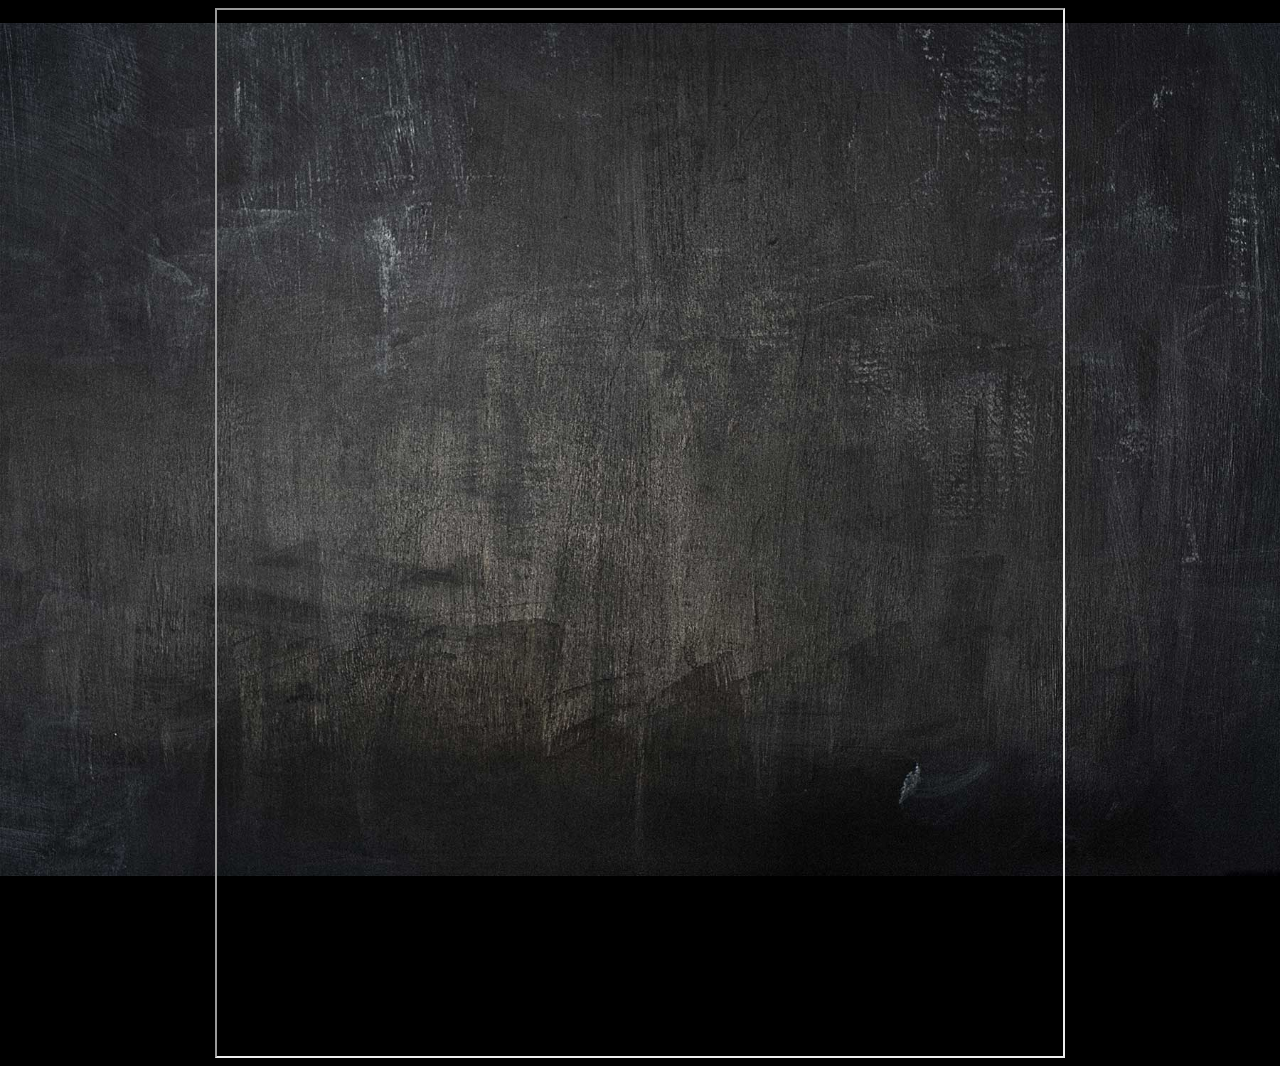
<file: resume.html>
<!doctype html>
<html lang="en-us">

<head>
  <meta charset="UTF-8">
  <title>Resume | Blake Marter</title>
  <meta name="viewport" content="width=device-width, initial-scale=1">
  <link rel="stylesheet" type="text/css" href="assets/css/style.css">

  <script src="assets/app.js"></script>
</head>

<body>

  <div class="portfolio-background">
    <div class=container>
      <iframe src="assets/images/BlakeMarterResume.pdf" target="_blank" height="1050" width="850"
        style="margin-left: auto; margin-right: auto; display: block"></iframe>
    </div>
  </div>
</body>

</html>
</file>
<file: assets/css/style.css>
body {
  font-family: 'IM Fell Double Pica SC', serif;
  font-size: 20px;
  line-height: 34px;
  color: #777777;
  background-image: url("../images/standard_background2.jpg");
  background-size: 100%;
  background-repeat: no-repeat;
  background-attachment: fixed;
  background-position: center;
  background-color: #000000;
}

* {
  box-sizing: border-box;
}

/* general */

.container {
  width: 100%;
  max-width: 960px;
  margin: 0 auto;
  clear: both;
}
.container2 {
  width: 100%;
  max-width: 960px;
  margin: 0 auto;
  clear: both;
}

h1,
h2,
h3,
p {
  margin-bottom: 20px;
}
p {
  
font-family: 'Crimson Text', serif;
}

p:last-child {
  margin-bottom: 0;
}

h1,
h2,
h3 {
  /* font-family: Georgia, Times, "Times New Roman", serif; */
  font-family: 'IM Fell Double Pica SC', serif;
  font-weight: 700;
  color: #310707;
}

h1 {
  padding-bottom: 20px;
  font-size: 30px;
  line-height: 49px;
  border-bottom: 3px solid #dddddd;
}

h2,
h3 {
  font-size: 22px;
}

/* header */

#masthead {
  position: fixed;
  z-index: 99;
  width: 100%;
  margin: 0 0 30px;
  overflow: auto;
  color: #ffffff;
  background: #ffffff;
  top: 0;
  left: 0;
}
header {
  border-bottom: 1px solid #999;
}

#logo {
  float: left;
  width: 250px;
  height: 90px;
  font-family: 'IM Fell Double Pica SC', serif !important;
  font-size: 30px;
  font-weight: 700;
  line-height: 90px;
  color: #310707;
  text-align: center;
  text-decoration: none;

}

nav {
  float: right;
  margin-top: 25px;
}

nav a {
  display: inline-block;
  padding-left: 15px;
  padding-right: 15px;
  margin-left: 15px;
  line-height: 18px;
  color: #999;
  text-decoration: none;
  border-left: 1px solid #efefef;
}

nav a:first-child {
  border-left: 0 none;
}

/* footer */

footer {
  padding: 5px 0 15px 0;
  clear: both;
  font-size: 12px;
  color: #ffffff;
  color: #cccccc;
  text-align: center;
  background: #666666;
  border-top: 8px solid #310707;
  height: 50px;
  width: 100%;
  left: 0;
  right: 0;
}
.footerContainer {
  width: 100%;
  max-width: 960px;
  margin: 0 auto;
  clear: both;
}

h2 {
  padding-bottom: 20px;
  margin-bottom: 15px;
  line-height: 22px;
  border-bottom: 2px solid #eeeeee;
}

/* main */

#main-container {
  padding-top: 130px;
  min-height: calc(100vh - 70px);
}
#main-container2 {
  padding-top: 130px;
  min-height: calc(100vh - 70px);
}

.main-section {
  float: left;
  width: 100%;
  max-width: 960px;
  padding: 30px;
  margin: 0 0 40px;
  background: #ffffff;
  border: 1px solid #dddddd;
}

/* portfolio page */

.main-section2 {
  float: left;
  width: 100%;
  max-width: 960px;
  padding: 30px;
  margin: 0 0 40px;
  background: #ffffff;
  /* border: 1px solid #dddddd; */
}


.work {
  position: relative;
  /* float: left; */
  width: 274px;
  margin: 20px 20px 25px 2px;
  overflow: auto;
  margin-right: 20px;
  display: inline-flex;
}



.face {
  float:left;
  padding-right: 20px;
}

/* .work:nth-child(even) {
  margin-right: 40px;
} */

.work img {
  width: 100%;
  border: 0 none;
  opacity: 0.8;
  border: 1px solid #310707;
  height: 11rem;
}


.work h3 {
  position: absolute;
  bottom: 20px;
  width: 100%;
  padding: 15px;
  margin-bottom: 0;
  font-weight: 300;
  line-height: 30px;
  color: #ffffff;
  text-align: center;
  background: #310707;
  border-bottom: 0;
}

.auth-image {
  float: left;
  width: 200px;
  height: auto;
  margin-top: 10px;
  margin-right: 25px;
}

.profileLogos {
  margin-right: 15px
}

/* contact page */

#contact-form ul {
  margin-bottom: 20px;
  list-style-type: none;
  padding: 0;
}

#contact-form li {
  margin-bottom: 10px;
}

label,
input[type=text],
input[type=email],
textarea {
  display: block;
  width: 100%;
}

input[type=text],
input[type=email],
textarea {
  height: 35px;
  padding: 0 10px;
  font-size: 14px;
  border: 1px solid #dddddd;
}

textarea {
  height: 200px;
}

input[type=submit] {
  padding: 10px 30px;
  font-size: 18px;
  color: #ffffff;
  cursor: pointer;
  background: #310707;
  border: 0 none;
}

/* MEDIA QUERIES */

@-ms-viewport{
  width: device-width;
}

@media (max-width: 980px){
  
  #main-container {
    padding-left: 10px;
    padding-right: 10px;
    }
  }   

@media (max-width: 768px){

  nav {
    margin-right: 10px;
  }

  #main-container{
    padding-top: 150px;
    padding-left: 10px;
    padding-right: 16px;
  }
  
  .face {
    float:left;
    padding-right: 20px;
  }

  .work {
    width: 46.5%
  }


}

@media (max-width: 640px) {

  #logo {
     width: 100%;
   }

   nav {
      width: 100%;
      text-align: center;
      padding-bottom: 12px;
      margin-top: 12px;
   }

   #main-container{
    padding-top: 170px;
    padding-left: 10px;
    padding-right: 16px;
  }

  h1 {
    margin-top: 0px;
  }
  .face {
    width: 100%;
    margin-bottom: 20px;
  }
  .work {
    width: 100%;
  }

}
</file>
